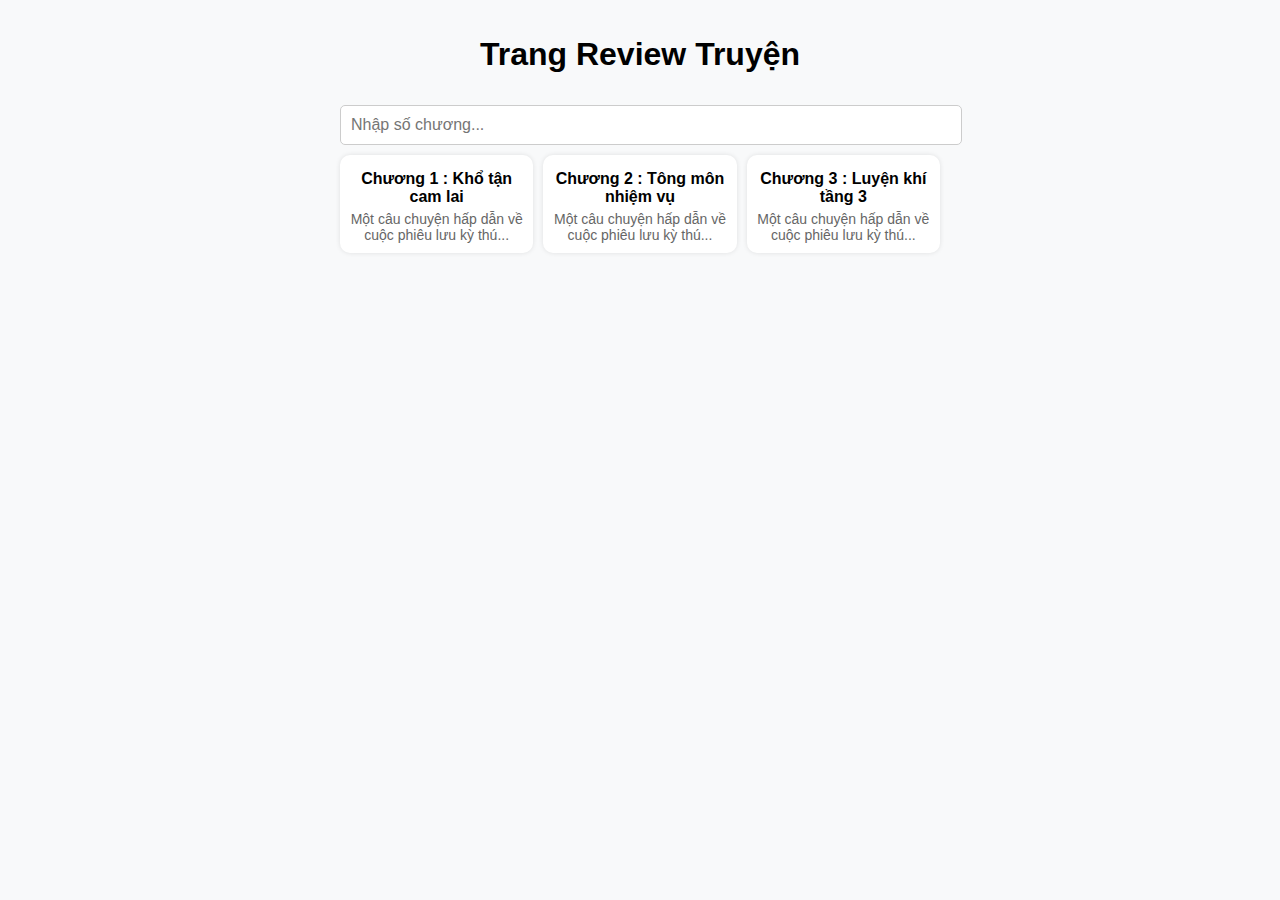
<file: index.html>
<!DOCTYPE html>
<html lang="vi">
<head>
    <meta charset="UTF-8">
    <meta name="viewport" content="width=device-width, initial-scale=1.0">
    <title>Review Truyện</title>
    <style>
        body {
            font-family: Arial, sans-serif;
            text-align: center;
            background: #f8f9fa;
            margin: 0;
        }
        .container {
            width: 90%;
            max-width: 600px;
            margin: auto;
            padding: 15px;
        }
        input {
            width: 100%;
            padding: 10px;
            margin: 10px 0;
            border-radius: 5px;
            border: 1px solid #ccc;
            font-size: 16px;
        }
        .list {
            display: grid;
            grid-template-columns: repeat(auto-fit, minmax(150px, 1fr));
            gap: 10px;
        }
        .item {
            background: white;
            padding: 10px;
            border-radius: 10px;
            box-shadow: 0 0 5px rgba(0, 0, 0, 0.1);
            cursor: pointer;
            transition: transform 0.3s;
        }
        .item:hover {
            transform: scale(1.05);
        }
        .item img {
            width: 100%;
            height: auto;
            object-fit: cover;
            border-radius: 10px;
        }
        .title {
            font-size: 16px;
            font-weight: bold;
            margin: 5px 0;
        }
        .desc {
            font-size: 14px;
            color: #666;
        }
    </style>
</head>
<body>
    <div class="container">
        <h1>Trang Review Truyện</h1>
        <input type="text" id="search" placeholder="Nhập số chương..." onkeyup="filterTruyen()">
        <div class="list" id="truyenList">
            <div class="item" onclick="viewReview('Chương 1')">
                <div class="title">Chương 1 : Khổ tận cam lai</div>
                <div class="desc">Một câu chuyện hấp dẫn về cuộc phiêu lưu kỳ thú...</div>
            </div>
            <div class="item" onclick="viewReview('Chương 2')">
                <div class="title">Chương 2 : Tông môn nhiệm vụ</div>
                <div class="desc">Một câu chuyện hấp dẫn về cuộc phiêu lưu kỳ thú...</div>
            </div>
            <div class="item" onclick="viewReview('Chương 3')">
                <div class="title">Chương 3 : Luyện khí tầng 3</div>
                <div class="desc">Một câu chuyện hấp dẫn về cuộc phiêu lưu kỳ thú...</div>
            </div>
        </div>
    </div>

    <script>
        function filterTruyen() {
            let input = document.getElementById('search').value.toLowerCase();
            let items = document.querySelectorAll('.item');
            items.forEach(item => {
                let text = item.querySelector('.title').textContent.toLowerCase();
                item.style.display = text.includes(input) ? '' : 'none';
            });
        }
        function viewReview(name) {
            window.location.href = `review.html?name=${encodeURIComponent(name)}`;
        }
    </script>
</body>
</html>
</file>
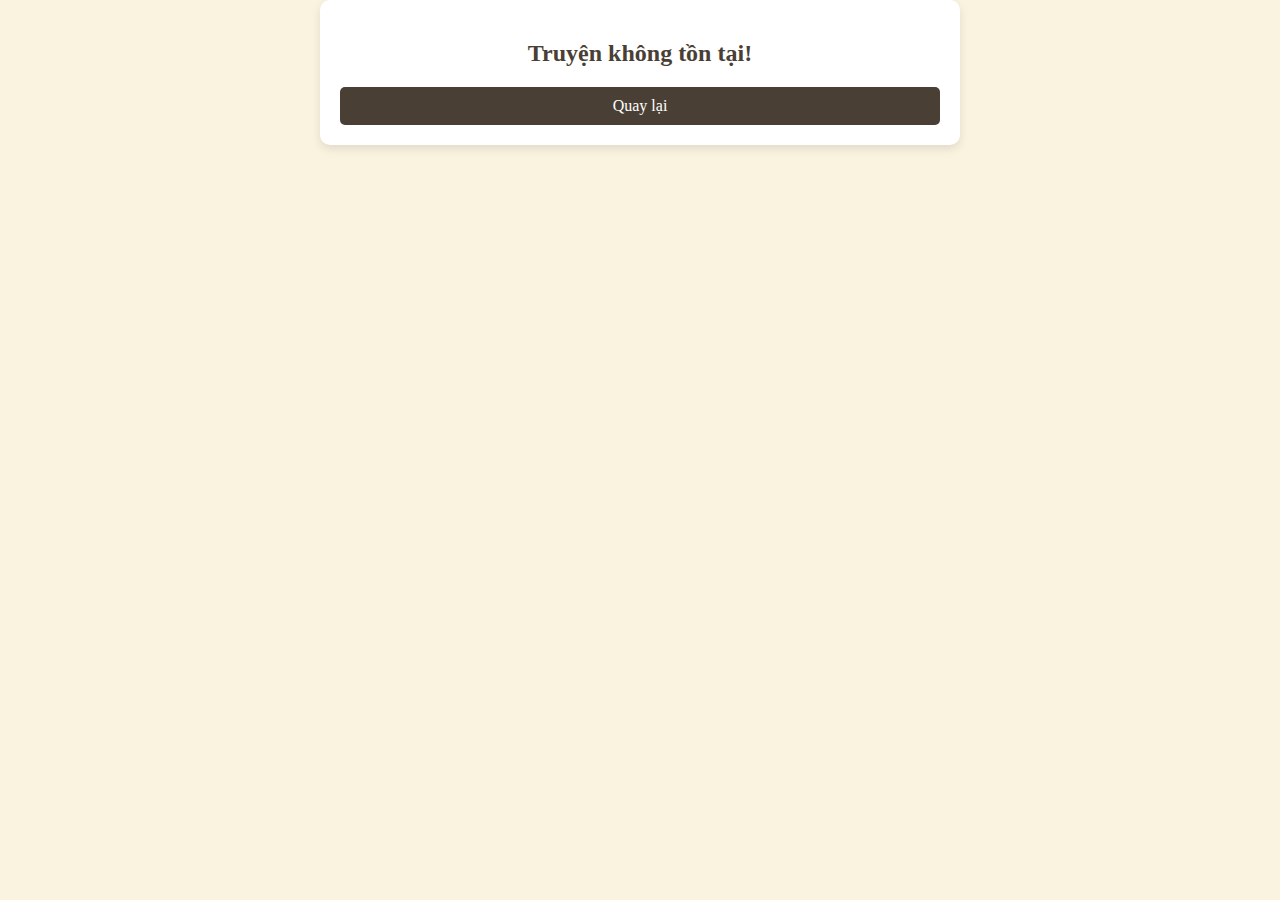
<file: review.html>
<!DOCTYPE html>
<html lang="vi">
<head>
    <meta charset="UTF-8">
    <meta name="viewport" content="width=device-width, initial-scale=1.0">
    <title>Chi Tiết Truyện</title>
    <style>
        body {
            font-family: "Times New Roman", serif;
            background: #FAF3E0;
            color: #4A3F35;
            text-align: center;
            margin: 0;
        }
        .container {
            width: 90%;
            max-width: 600px;
            margin: auto;
            padding: 20px;
            background: white;
            border-radius: 10px;
            box-shadow: 0 4px 10px rgba(0, 0, 0, 0.1);
        }
        .title {
            font-size: 22px;
            font-weight: bold;
            margin: 10px 0;
            color: #333;
        }
        .desc {
            font-size: 18px;
            line-height: 1.6;
            color: #4A3F35;
            text-align: justify;
            padding: 10px;
        }
        .back-btn {
            display: block;
            margin-top: 20px;
            padding: 10px;
            background: #4A3F35;
            color: white;
            text-decoration: none;
            border-radius: 5px;
        }
    </style>
</head>
<body>
    <div class="container">
        <img id="truyenImg" src="" alt="Danh Sách Chương" style="width: 100%; border-radius: 10px;">
        <div class="title" id="truyenTitle"></div>
        <div class="desc" id="truyenDesc"></div>
        <a href="index.html" class="back-btn">Quay lại</a>
        <button id="nextChapter" class="back-btn">Next Chương</button>

    </div>

    <script>
        
        const truyenData = {
            "Chương 1": { contentUrl: "DSchuong/chuong1.txt" },
            "Chương 2": { contentUrl: "DSchuong/chuong2.txt" },
            "Chương 3": { contentUrl: "DSchuong/chuong3.txt" }
        };

        async function loadTruyenContent(url) {
            try {
                let response = await fetch(url);
                if (!response.ok) throw new Error("Không thể tải nội dung truyện!");
                let text = await response.text();
                document.getElementById("truyenDesc").innerHTML = text.replace(/\n/g, "<br>");
            } catch (error) {
                document.getElementById("truyenDesc").textContent = "Lỗi khi tải nội dung truyện!";
            }
        }

        function getQueryParam(param) {
            let urlParams = new URLSearchParams(window.location.search);
            return urlParams.get(param);
        }

        let truyenName = getQueryParam("name");
        if (truyenName && truyenData[truyenName]) {
            document.getElementById("truyenTitle").textContent = truyenName;
            loadTruyenContent(truyenData[truyenName].contentUrl);
        } else {
            document.querySelector(".container").innerHTML = "<h2>Truyện không tồn tại!</h2><a href='index.html' class='back-btn'>Quay lại</a>";
        }

        const truyenList = Object.keys(truyenData); // Danh sách chương
        function getNextChapter(currentChapter) {
            let index = truyenList.indexOf(currentChapter);
            if (index !== -1 && index < truyenList.length - 1) {
                return truyenList[index + 1];
            }
            return null;
        }
        document.getElementById("nextChapter").addEventListener("click", () => {
        let nextChapter = getNextChapter(truyenName);
        if (nextChapter) {
            window.location.href = `review.html?name=${encodeURIComponent(nextChapter)}`;
        } else {
            alert("Đây là chương cuối cùng!");
                }
        });

    </script>
</body>
</html>
</file>
